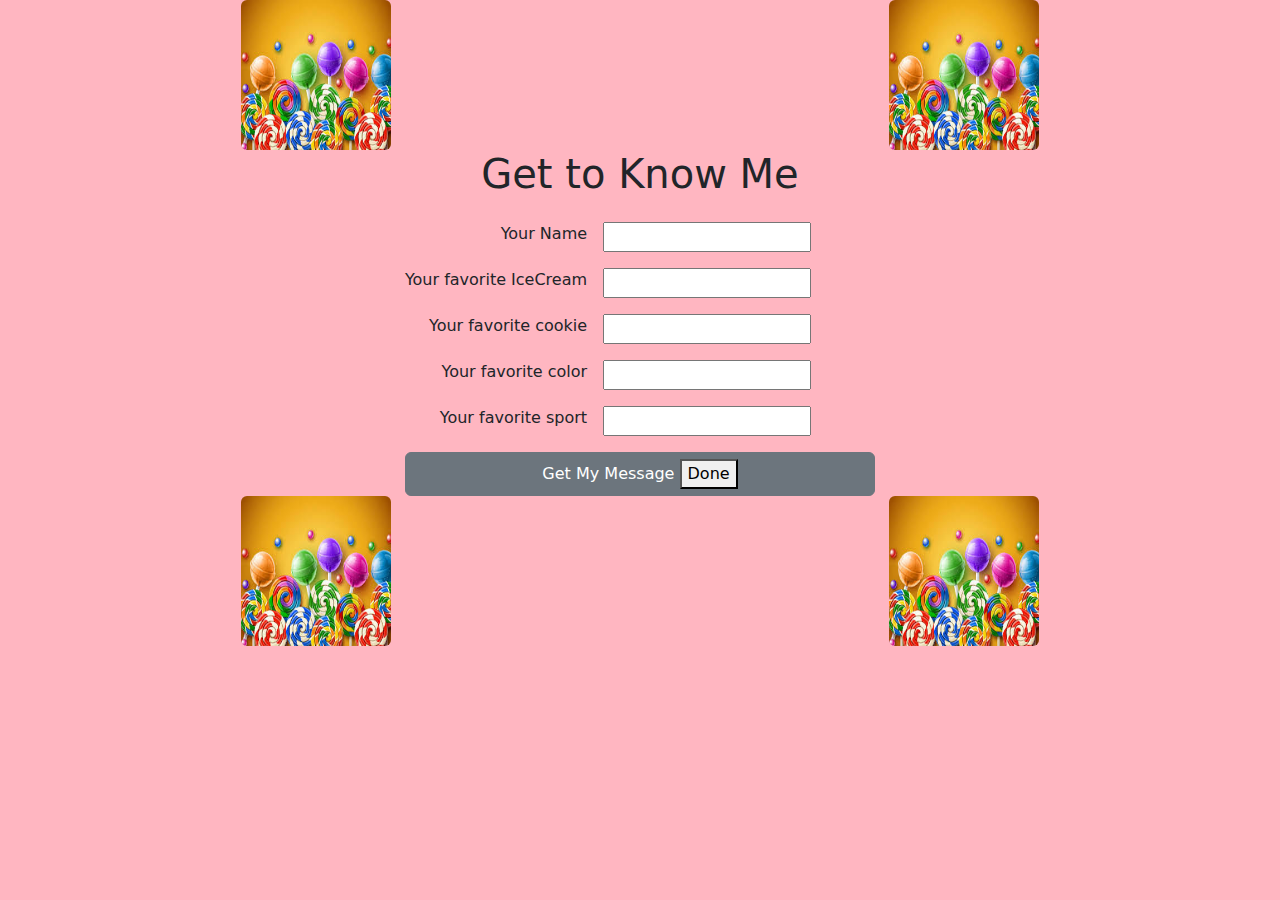
<file: index.html>
<!DOCTYPE html>
<html lang="en">
  <head>
    <meta charset="UTF-8" />
    <meta name="viewport" content="width=device-width, initial-scale=1.0" />
    <title>Mad Libs Game</title>
    <link
      href="https://cdn.jsdelivr.net/npm/bootstrap@5.3.3/dist/css/bootstrap.min.css"
      rel="stylesheet"
    />
    <link rel="stylesheet" href="style.css" />
  </head>
  <body>
    <main class="d-flex flex-row gap-3 align-items-center">
      <img
        src="lollipop.jpeg"
        alt="lollipop background"
        class="rounded mx-auto d-block"
        width="150px"
        height="150px"
      />
      <img
        src="lollipop.jpeg"
        alt="lollipop background"
        class="rounded mx-auto d-block"
        width="150px"
        height="150px"
      />
    </main>
    <main class="d-flex flex-column gap-3 align-items-center">
      <h1>Get to Know Me</h1>
      <div id="questions">
        <div class="d-flex flex-column gap-3 align-items-end">
          <div class="d-flex gap-3 me-3">
            <label for="box1">Your Name</label>
            <input type="text" name="box1" id="box1" class="me-5" />
          </div>
          <div class="d-flex gap-3 me-3">
            <label for="box2">Your favorite IceCream</label>
            <input type="text" name="box2" id="box2" class="me-5" />
          </div>
          <div class="d-flex gap-3 me-3">
            <label for="box3">Your favorite cookie</label>
            <input type="text" name="box3" id="box3" class="me-5" />
          </div>
          <div class="d-flex gap-3 me-3">
            <label for="box4">Your favorite color</label>
            <input type="text" name="box4" id="box4" class="me-5" />
          </div>
          <div class="d-flex gap-3 me-3">
            <label for="box5">Your favorite sport</label>
            <input type="text" name="box5" id="box5" class="me-5" />
          </div>
          <div class="btn btn-secondary container text-center">
              <label for="myButton">Get My Message</label>
              <button type="button" id="myButton">Done</button>
            
          </div>
        </div>
      </div>
      <div id="textBox"></div>
    </main>
    <main class="d-flex flex-row gap-3 align-items-center">
      <img
        src="lollipop.jpeg"
        alt="lollipop background"
        class="rounded mx-auto d-block"
        width="150px"
        height="150px"
      />
      <img
        src="lollipop.jpeg"
        alt="lollipop background"
        class="rounded mx-auto d-block"
        width="150px"
        height="150px"
      />
    </main>
    <script src="helpers.js"></script>
    <script src="script.js"></script>
  </body>
</html>
</file>
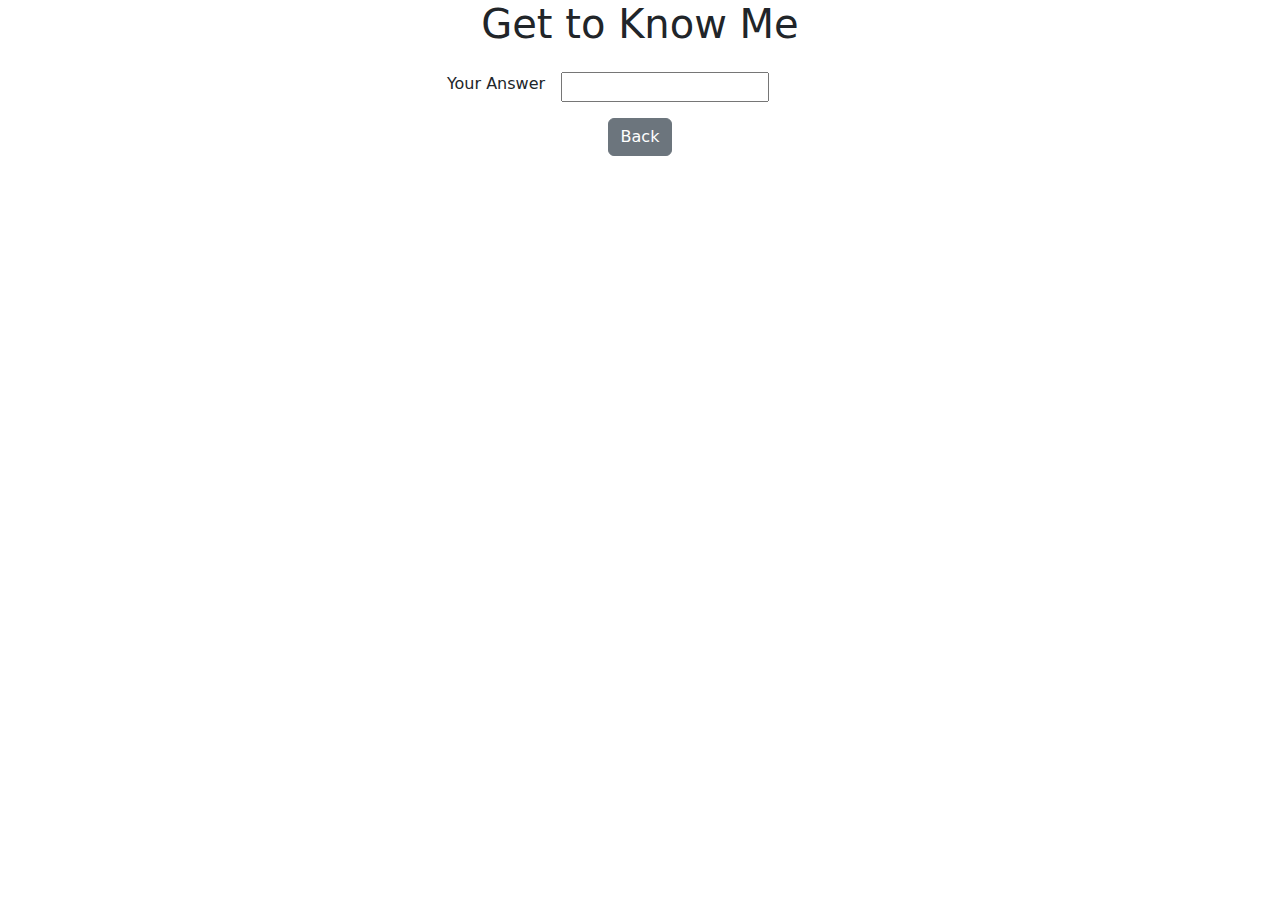
<file: page2.html>
<!DOCTYPE html>
<html lang="en">
  <head>
    <meta charset="UTF-8" />
    <meta name="viewport" content="width=device-width, initial-scale=1.0" />
    <title>Mad Libs Game</title>
    <link
      href="https://cdn.jsdelivr.net/npm/bootstrap@5.3.3/dist/css/bootstrap.min.css"
      rel="stylesheet"
    />
  </head>
  <body>
    <main class="d-flex flex-column gap-3 align-items-center">
      <h1>Get to Know Me</h1>
      <div class="d-flex flex-column gap-3 align-items-end">
        <div class="d-flex gap-3 me-3">
          <label for="box6">Your Answer</label>
          <input type="text" name="box6" id="box6" class="me-5" />
        </div>
        <div class="container text-center">
          <a
            class="btn btn-secondary flex-column gap-3"
            id="button1"
            href="index.html"
            >Back</a
          >
        </div>
      </div>
    </main>
    <script src="helpers.js"></script>
    <script src="script.js"></script>
  </body>
</html>
</file>
<file: style.css>
body{
    background-color: lightpink;
}
</file>
